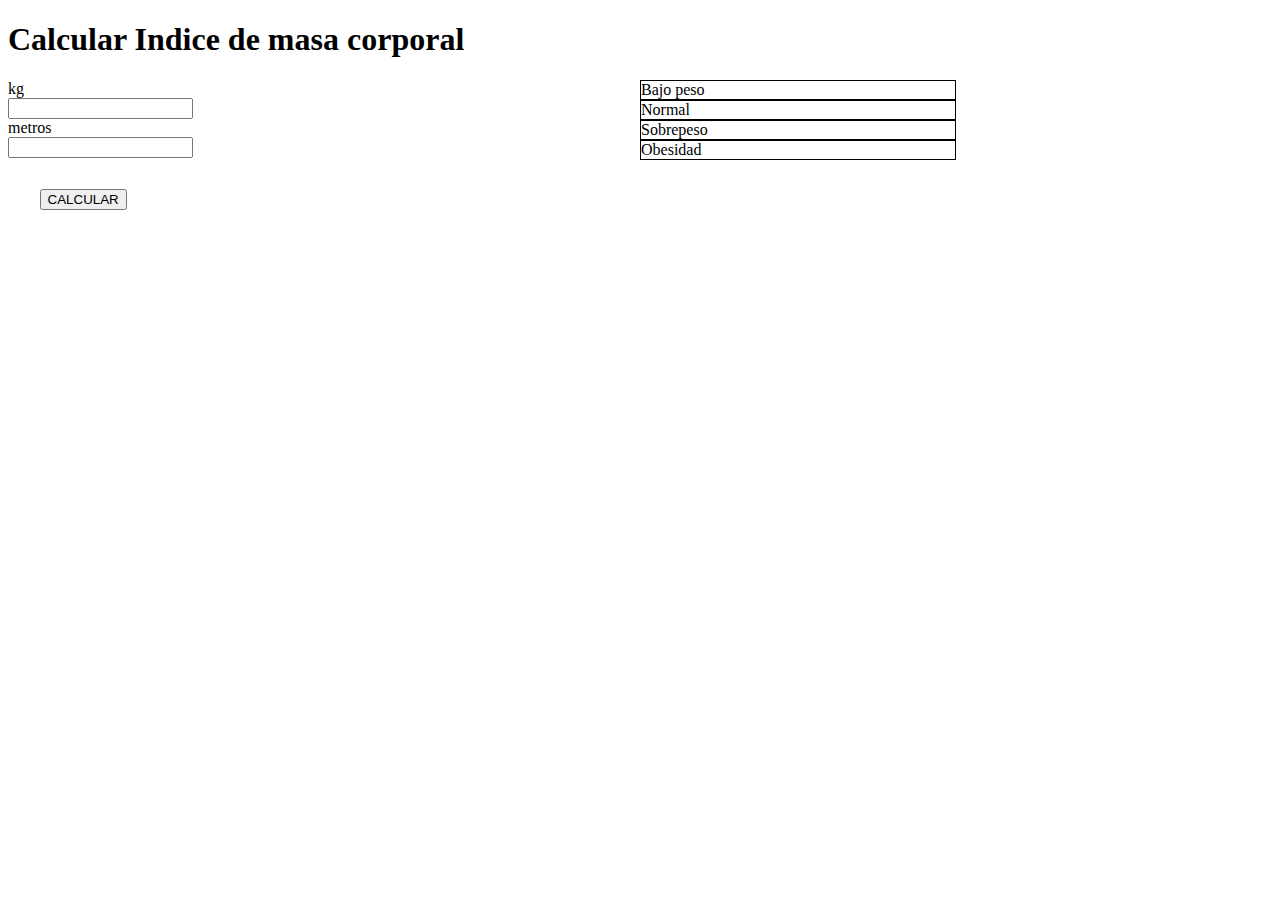
<file: index.html>
<!DOCTYPE html>
<html lang="en">
<head>
    <meta charset="UTF-8">
    <meta name="viewport" content="width=device-width, initial-scale=1.0">
    <link rel="stylesheet" href="styles.css">
    <title>Seguridad     Informatica</title>
</head>
<body>
    <h1>Calcular Indice de masa corporal</h1>
    <div id="content">
        <div id="datos">
            <div>
                
                kg <br>
                <input type="number" min="1" pattern="^[0-9]+" id="kg">
            </div>
    
            <div>
                
                metros <br>
                <input type="number" min="1" pattern="^[0-9]+" id="mtr">
            </div>
            <div >
                <button id="btn">CALCULAR</button>
            </div>
        </div>
    
        <div id="semaforo" >
            <div id="amarillo" class="semaforo">Bajo peso</div>
            <div id="verde" class="semaforo"> Normal</div>
            <div id="naranja" class="semaforo">Sobrepeso</div>
            <div id="rojo" class="semaforo">Obesidad</div>

            <div id="error"></div>
        </div>
    </div>

</body>

<script>
    const kg = document.getElementById('kg')
    const mtr = document.getElementById('mtr')
    const btn = document.getElementById('btn');
    const amarillo = document.getElementById('amarillo');
    const verde = document.getElementById('verde');
    const naranja = document.getElementById('naranja');
    const rojo = document.getElementById('rojo');
    const error = document.getElementById('error');
    



    btn.addEventListener('click', ()=>{
       let imc = kg.value / (mtr.value * mtr.value);
       console.log(imc);
    
       if(imc == NaN || imc == Infinity || imc == -Infinity  || kg.value=='' || mtr.value==''|| imc == 0
       || kg.value <= 0 || mtr.value<=0){
        alert('Ingrese datos validos')
        //error.innerHTML = 'Ingrese datos validos'
       }
       else if (imc <= 18.4){
        amarillo.style.background = 'yellow'
        verde.style.background = 'white'
        naranja.style.background = 'white'
        rojo.style.background = 'white'
       }
       else if (imc > 18.4  && imc <= 24.9){
        amarillo.style.background = 'white'
        verde.style.background = 'green '
        naranja.style.background = 'white'
        rojo.style.background = 'white'
       }
       else if (imc >= 25  && imc <= 29.9){
        amarillo.style.background = 'white'
        verde.style.background = 'white'
        naranja.style.background = 'orange'
        rojo.style.background = 'white'
       }
       else if (imc >= 30){
        amarillo.style.background = 'white'
        verde.style.background = 'white'
        naranja.style.background = 'white'
        rojo.style.background = 'red'
       }

    })
</script>
</html>
</file>
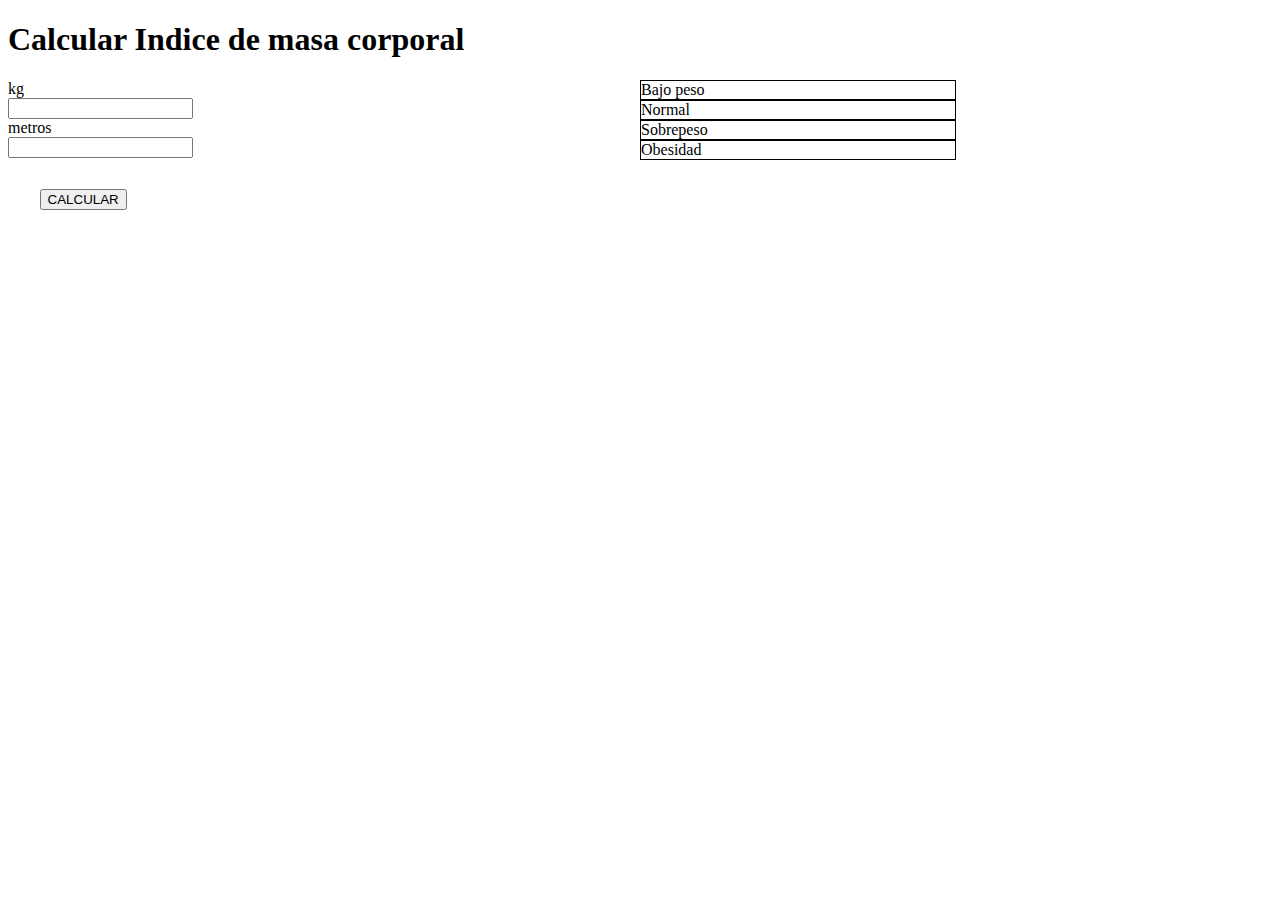
<file: imc.html>
<!DOCTYPE html>
<html lang="en">
<head>
    <meta charset="UTF-8">
    <meta name="viewport" content="width=device-width, initial-scale=1.0">
    <link rel="stylesheet" href="styles.css">
    <title>Document</title>
</head>
<body>
    <h1>Calcular Indice de masa corporal</h1>
    <div id="content">
        <div id="datos">
            <div>
                
                kg <br>
                <input type="number" min="1" pattern="^[0-9]+" id="kg">
            </div>
    
            <div>
                
                metros <br>
                <input type="number" min="1" pattern="^[0-9]+" id="mtr">
            </div>
            <div >
                <button id="btn">CALCULAR</button>
            </div>
        </div>
    
        <div id="semaforo" >
            <div id="amarillo" class="semaforo">Bajo peso</div>
            <div id="verde" class="semaforo"> Normal</div>
            <div id="naranja" class="semaforo">Sobrepeso</div>
            <div id="rojo" class="semaforo">Obesidad</div>

            <div id="error"></div>
        </div>
    </div>

</body>

<script>
    const kg = document.getElementById('kg')
    const mtr = document.getElementById('mtr')
    const btn = document.getElementById('btn');
    const amarillo = document.getElementById('amarillo');
    const verde = document.getElementById('verde');
    const naranja = document.getElementById('naranja');
    const rojo = document.getElementById('rojo');
    const error = document.getElementById('error');
    



    btn.addEventListener('click', ()=>{
       let imc = kg.value / (mtr.value * mtr.value);
       console.log(imc);
    
       if(imc == NaN || imc == Infinity || imc == -Infinity  || kg.value=='' || mtr.value==''|| imc == 0
       || kg.value <= 0 || mtr.value<=0){
        alert('Ingrese datos validos')
        //error.innerHTML = 'Ingrese datos validos'
       }
       else if (imc <= 18.4){
        amarillo.style.background = 'yellow'
        verde.style.background = 'white'
        naranja.style.background = 'white'
        rojo.style.background = 'white'
       }
       else if (imc > 18.4  && imc <= 24.9){
        amarillo.style.background = 'white'
        verde.style.background = 'green '
        naranja.style.background = 'white'
        rojo.style.background = 'white'
       }
       else if (imc >= 25  && imc <= 29.9){
        amarillo.style.background = 'white'
        verde.style.background = 'white'
        naranja.style.background = 'orange'
        rojo.style.background = 'white'
       }
       else if (imc >= 30){
        amarillo.style.background = 'white'
        verde.style.background = 'white'
        naranja.style.background = 'white'
        rojo.style.background = 'red'
       }

    })
</script>
</html>
</file>
<file: styles.css>
#content{
    display: grid;
    grid-template-columns: 1fr 1fr;
}
#semaforo{
    width: 50%;
}
.semaforo {
    border-width: 1px;
    border-style: solid;
    border-color: black;

  }

 

  button{
    margin: 5%;
  }
</file>
